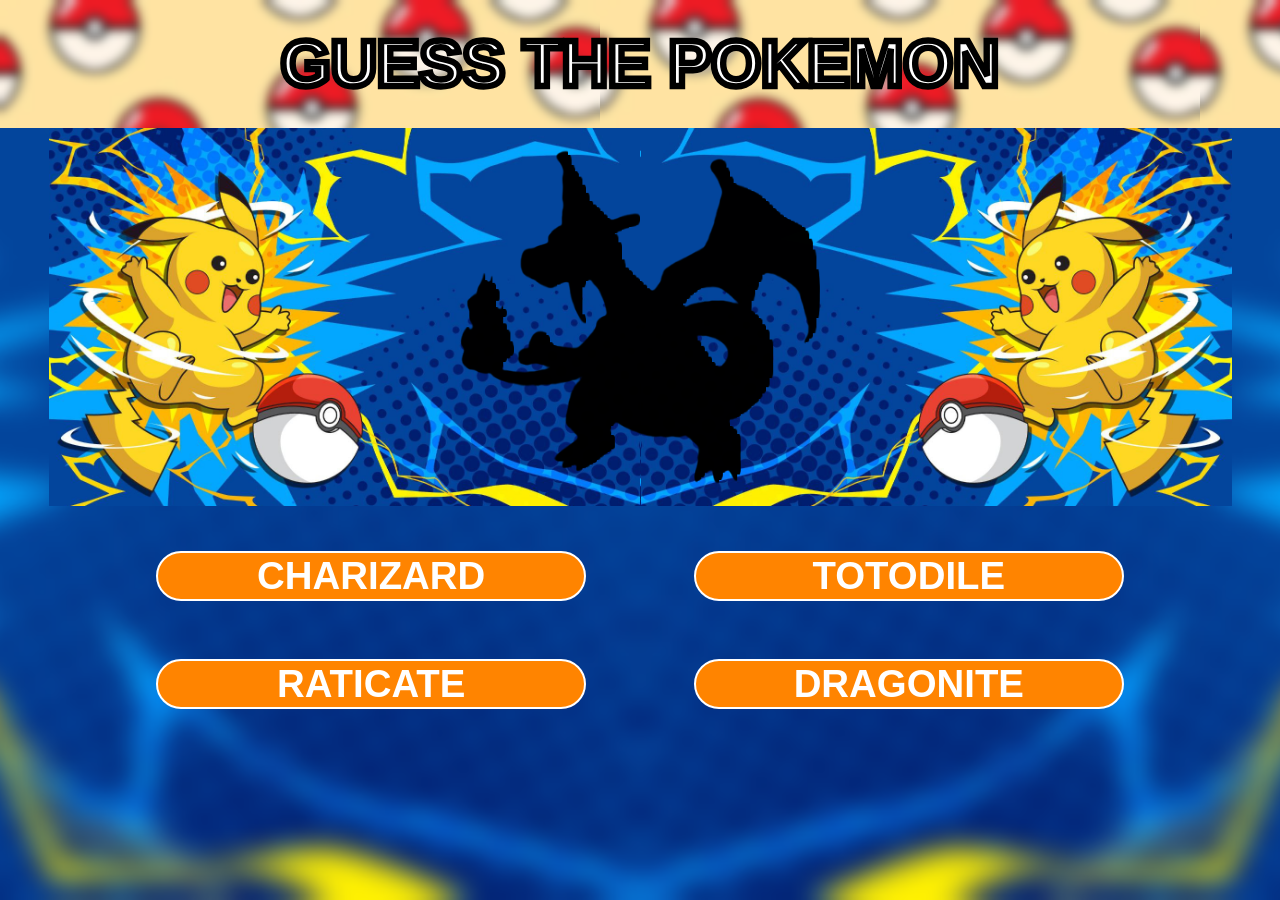
<file: index.html>
<!DOCTYPE html>
<html lang="en">
<head>
    <meta charset="UTF-8">
    <meta name="viewport" content="width=device-width, initial-scale=1.0">
    <title>POKEMON</title>
    <link rel="stylesheet" href="project.css">
    
</head>
<body >
    <div class="header">
        GUESS THE POKEMON
    </div>

    <div class="frame">
        <div class="image">
            <img id="random-image" src="./pokemon/img10.png" alt="image">
        </div>
    </div>

  <div class="options">

    <div id="option">
        <button id="button1">1</button>
    </div>
    
    <div id="option">
        <button id="button2">1</button>
    </div>

    <div id="option">
        <button id="button3">1</button>
    </div>

    <div id="option">
        <button id="button4">1</button>
    </div>
  </div>

    <script src="project.js"></script>
</body>
</html>
</file>
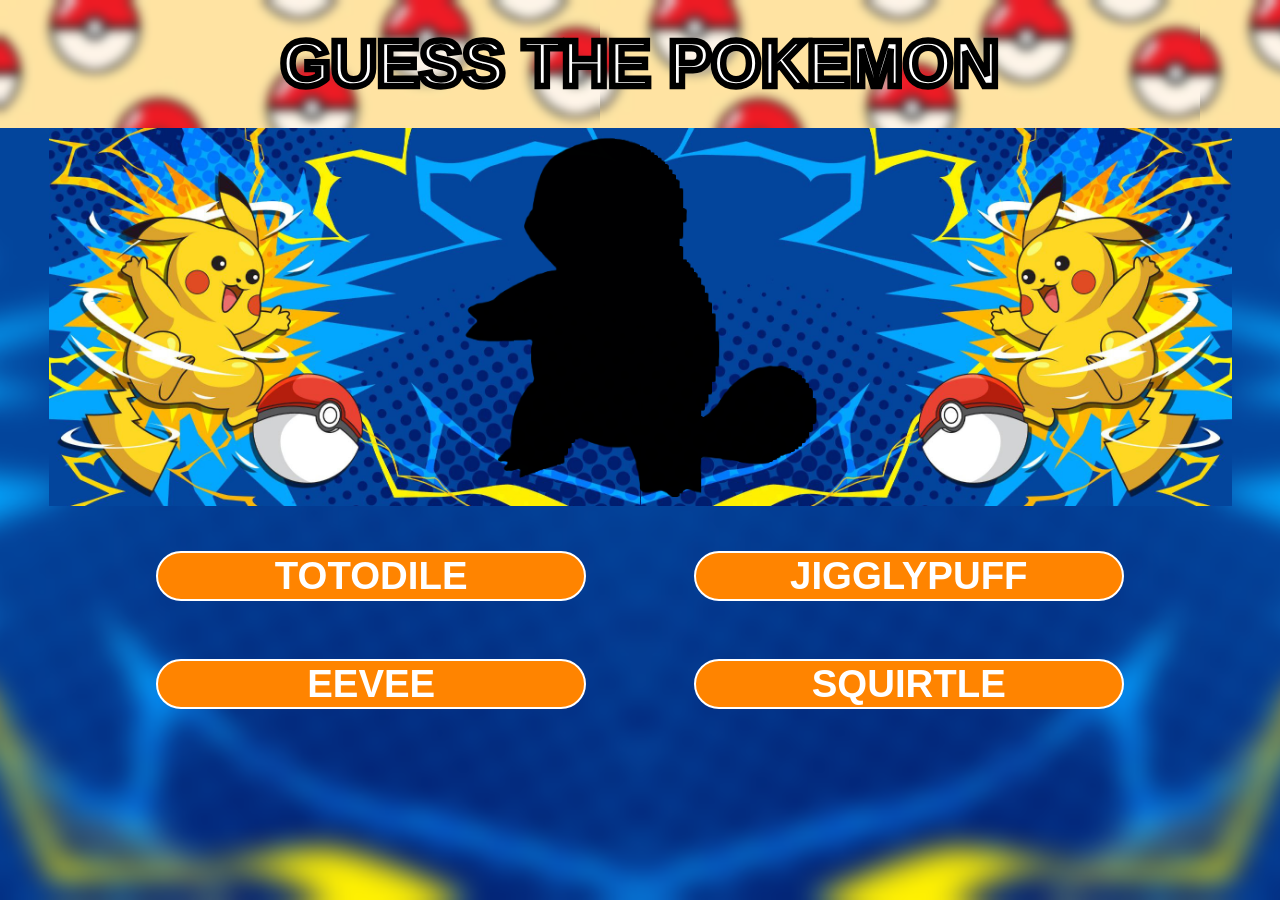
<file: project.html>
<!DOCTYPE html>
<html lang="en">
<head>
    <meta charset="UTF-8">
    <meta name="viewport" content="width=device-width, initial-scale=1.0">
    <title>POKEMON</title>
    <link rel="stylesheet" href="project.css">
    
</head>
<body >
    <div class="header">
        GUESS THE POKEMON
    </div>

    <div class="frame">
        <div class="image">
            <img id="random-image" src="/pokemon/img10.png" alt="image">
        </div>
    </div>

  <div class="options">

    <div id="option">
        <button id="button1">1</button>
    </div>
    
    <div id="option">
        <button id="button2">1</button>
    </div>

    <div id="option">
        <button id="button3">1</button>
    </div>

    <div id="option">
        <button id="button4">1</button>
    </div>
  </div>

    <script src="project.js"></script>
</body>
</html>
</file>
<file: project.css>
* {
  color: white;
}

.header {
  font-size: 5vw; /* Relative font size */
  font-family: sans-serif, Times, serif;
  font-weight: bold;
  text-align: center;
  -webkit-text-stroke-width: 0.1em; /* Adjust stroke width */
  -webkit-text-stroke-color: black;
  background-image: url(./images/header2.png);
  background-repeat: initial;
  margin: 0 auto; /* Center align */
  padding: 3vh 8vw; /* Relative padding */
  height: auto; /* Auto height */
}

.image {
  height: 40vh; /* Relative height */
  width: 40vh; /* Relative width */
  display: flex;
  padding: 1vh;
  margin: 0 auto; /* Center align */
}

#random-image {
  filter: brightness(0);
  animation-name: zoom;
  animation-duration: 2s;
}

.options {
  margin-top: 3vh; /* Relative margin */
  display: flex;
  flex-wrap: wrap;
  justify-content: space-around;
  height: auto; /* Auto height */
  margin: 0 8vw; /* Relative margin */
  
}

#option {
  border-radius: 7vh; /* Relative border radius */
  flex-basis: 40%;
  margin: 1vh;
  height: 6vh; /* Relative height */
  text-align: center;
  margin-top: 5vh;
}

#option:hover {
  transform: scale(1.1);
}

body {
  background-color: rgb(0, 0, 0);
  background-image: url(./images/pikachu2.png);
  background-size: cover;
  background-repeat: no-repeat;
  background-position: center;
  background-attachment: fixed;
  margin: 0;
  width: 100%;
}

.frame {
  display: flex;
  justify-content: center;
  background-image: url(./images/pikachu3.png);
  background-size: contain;
  background-repeat: no-repeat;
  background-position: center;
 
}

button {
  display: block;
  width: 100%;
  height: auto; /* Auto height */
  border-radius: 7vh; /* Relative border radius */
  border: 0.3vh solid #ffffff;
  font-family: sans-serif;
  font-weight: bold;
  background-color: rgb(255, 132, 0);
  font-size: 3vw; /* Relative font size */
  color: white;
}

@keyframes zoom {
  from {
      transform: scale(0.2);
  }
}
</file>
